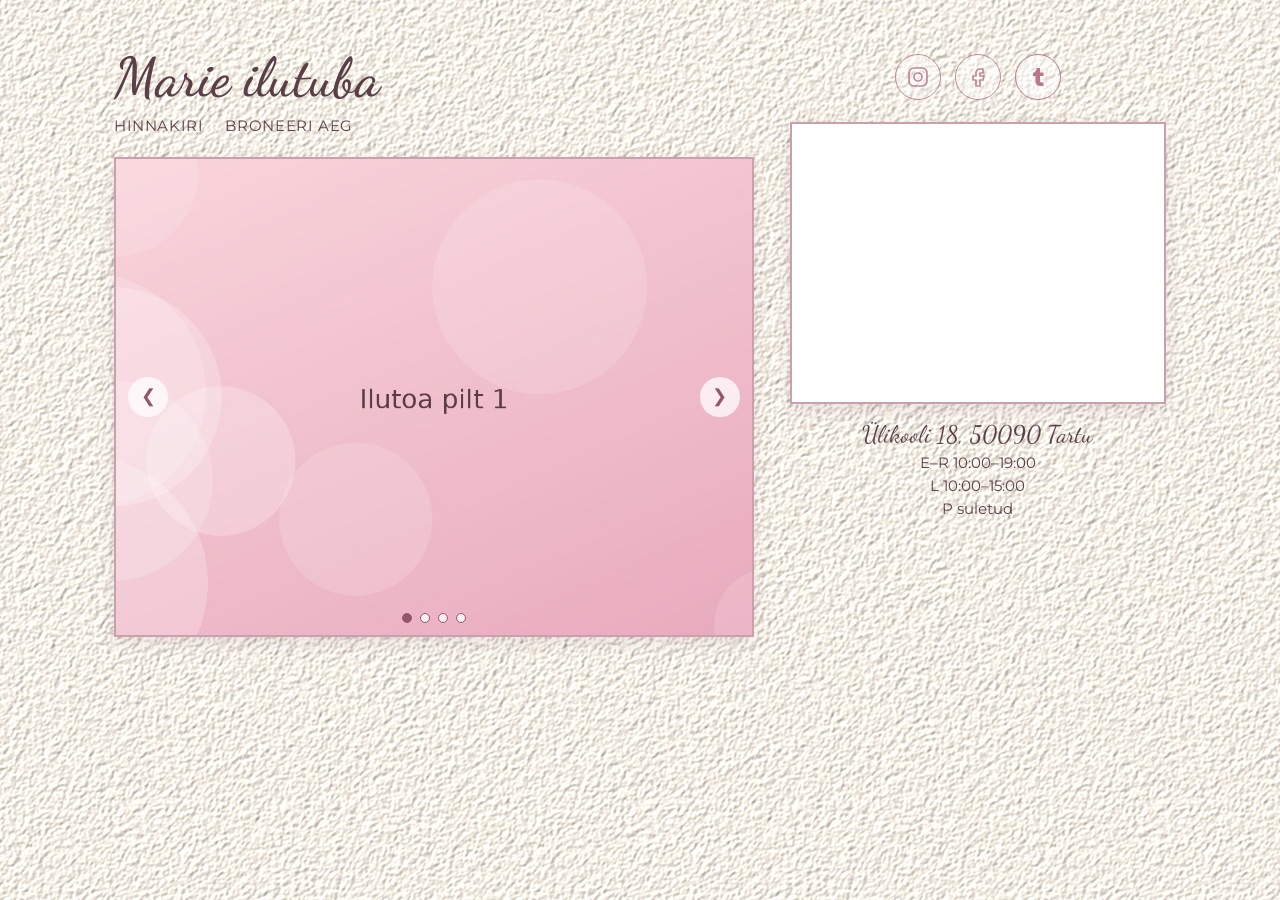
<file: index.html>
<!DOCTYPE html>
<html lang="et">
<head>
  <meta charset="UTF-8">
  <meta name="viewport" content="width=device-width, initial-scale=1">
  <title>Marie ilutuba</title>
  <link rel="preconnect" href="https://fonts.googleapis.com">
  <link rel="preconnect" href="https://fonts.gstatic.com" crossorigin>
  <link href="https://fonts.googleapis.com/css2?family=Dancing+Script:wght@600&family=Montserrat:wght@400;500&display=swap" rel="stylesheet">
  <link rel="stylesheet" href="style.css">
</head>
<body>
  <div class="leht">
    <div class="vasak">
      <header>
        <h1>Marie ilutuba</h1>
        <nav>
          <a href="hinnakiri.html">Hinnakiri</a>
          <a href="broneeri.html">Broneeri aeg</a>
        </nav>
      </header>

      <section class="galerii" aria-label="Ilutoa galerii">
        <div class="slaidid">
          <img class="slaid aktiivne" src="pildid/galerii1.jpg" alt="Ilutuba pilt 1">
          <img class="slaid" src="pildid/galerii2.jpg" alt="Ilutuba pilt 2">
          <img class="slaid" src="pildid/galerii3.jpg" alt="Ilutuba pilt 3">
          <img class="slaid" src="pildid/galerii4.jpg" alt="Ilutuba pilt 4">
        </div>
        <button class="nool eelmine" aria-label="Eelmine pilt">&#10094;</button>
        <button class="nool jargmine" aria-label="Järgmine pilt">&#10095;</button>
        <div class="punktid"></div>
      </section>
    </div>

    <!-- PAREM VEERG: sotsiaalmeedia, kaart, aadress -->
    <aside class="parem">
      <div class="sotsiaal">
        <!-- Instagram (ei ole klõpsatav) -->
        <span class="ikoon" title="Instagram">
          <svg viewBox="0 0 24 24" aria-label="Instagram"><rect x="3" y="3" width="18" height="18" rx="5"/><circle cx="12" cy="12" r="4"/><circle cx="17.2" cy="6.8" r="0.6" class="täide"/></svg>
        </span>
        <!-- Facebook (ei ole klõpsatav) -->
        <span class="ikoon" title="Facebook">
          <svg viewBox="0 0 24 24" aria-label="Facebook"><path d="M14 8h3V4h-3a4 4 0 0 0-4 4v3H7v4h3v6h4v-6h3l1-4h-4V8z"/></svg>
        </span>
        <!-- Tumblr (ainus klõpsatav) -->
        <a class="ikoon" href="https://www.tumblr.com/tagged/nail-art" target="_blank" rel="noopener" title="Tumblr">
          <svg viewBox="0 0 24 24" aria-label="Tumblr"><path d="M14.5 21c-3 0-5-1.6-5-5v-5H7V8c2.2-.7 3.4-2.6 3.7-5H14v4.5h3.5V11H14v4.6c0 1.2.6 1.9 1.8 1.9h1.7V21h-3z" class="täide"/></svg>
        </a>
      </div>

      <div class="kaart">
        <iframe
          title="Marie ilutoa asukoht Google Mapsis"
          src="https://www.google.com/maps?q=%C3%9Clikooli+18,+Tartu&output=embed"
          loading="lazy"
          referrerpolicy="no-referrer-when-downgrade"></iframe>
      </div>

      <address class="kontakt">
        <p class="aadress">Ülikooli 18, 50090 Tartu</p>
        <p class="ajad">E–R 10:00–19:00</p>
        <p class="ajad">L 10:00–15:00</p>
        <p class="ajad">P suletud</p>
      </address>
    </aside>

  </div>

  <script src="script.js"></script>
</body>
</html>
</file>
<file: style.css>
/* ---------- Värvid ja fondid (ühes kohas, et oleks lihtne muuta) ---------- */
:root {
  --tekst: #5a3f46;          
  --aktsent: #b9788a;        
  --aktsent-tume: #94566a;   
  --raam: #c9a0ab;          
  --kiri: "Dancing Script", cursive;
  --tavaline: "Montserrat", sans-serif;
}

* { box-sizing: border-box; }

body {
  margin: 0;
  min-height: 100vh;
  color: var(--tekst);
  font-family: var(--tavaline);
  background: #f6efe6 url("pildid/taust.png") repeat; 
}

.leht {
  max-width: 1100px;
  margin: 0 auto;
  padding: 48px 24px;
  display: grid;
  grid-template-columns: 1.7fr 1fr;
  gap: 36px;
  align-items: start;
}


h1 {
  margin: 0 0 8px;
  font-family: var(--kiri);
  font-weight: 600;
  font-size: 3.4rem;
  line-height: 1.1;
}

nav { display: flex; gap: 22px; margin-bottom: 18px; }

nav a {
  color: var(--tekst);
  text-decoration: none;
  text-transform: uppercase;
  letter-spacing: 0.04em;
  font-size: 0.95rem;
  padding-bottom: 2px;
  border-bottom: 2px solid transparent;
  transition: color .2s, border-color .2s;
}
nav a:hover, nav a.praegune { color: var(--aktsent-tume); border-color: var(--aktsent); }


.galerii {
  position: relative;
  border: 2px solid var(--raam);
  background: #fff;
  box-shadow: 0 6px 18px rgba(90, 63, 70, .15);
  aspect-ratio: 4 / 3;
  overflow: hidden;
}

.slaidid, .slaid { width: 100%; height: 100%; }
.slaid {
  position: absolute;
  inset: 0;
  object-fit: cover;
  opacity: 0;
  transition: opacity .8s ease;
}
.slaid.aktiivne { opacity: 1; }

.nool {
  position: absolute;
  top: 50%;
  transform: translateY(-50%);
  width: 40px; height: 40px;
  border: none;
  border-radius: 50%;
  background: rgba(255, 255, 255, .75);
  color: var(--aktsent-tume);
  font-size: 1.1rem;
  cursor: pointer;
  transition: background .2s;
}
.nool:hover { background: #fff; }
.eelmine { left: 12px; }
.jargmine { right: 12px; }

.punktid {
  position: absolute;
  left: 0; right: 0; bottom: 12px;
  display: flex; justify-content: center; gap: 8px;
}
.punktid button {
  width: 10px; height: 10px;
  padding: 0;
  border-radius: 50%;
  border: 1px solid var(--aktsent-tume);
  background: rgba(255, 255, 255, .8);
  cursor: pointer;
}
.punktid button.aktiivne { background: var(--aktsent-tume); }


.parem { padding-top: 6px; }

.sotsiaal {
  display: flex;
  justify-content: center;
  gap: 14px;
  margin-bottom: 22px;
}

.ikoon {
  width: 46px; height: 46px;
  display: grid; place-items: center;
  border: 1.5px solid var(--aktsent);
  border-radius: 50%;
  color: var(--aktsent);
  background: rgba(255, 255, 255, .45);
  text-decoration: none;
}
.ikoon svg { width: 24px; height: 24px; fill: none; stroke: currentColor; stroke-width: 1.7; stroke-linecap: round; stroke-linejoin: round; }
.ikoon svg .täide { fill: currentColor; stroke: none; }


a.ikoon { transition: background .2s, color .2s, transform .2s; }
a.ikoon:hover { background: var(--aktsent); color: #fff; transform: translateY(-2px); }
span.ikoon { cursor: default; opacity: .85; }

.kaart {
  border: 2px solid var(--raam);
  background: #fff;
  box-shadow: 0 6px 18px rgba(90, 63, 70, .15);
  aspect-ratio: 4 / 3;
}
.kaart iframe { width: 100%; height: 100%; border: 0; display: block; }

.kontakt { text-align: center; font-style: normal; margin-top: 16px; }
.kontakt p { margin: 4px 0; }
.aadress { font-family: var(--kiri); font-size: 1.5rem; }
.ajad { font-size: 0.95rem; }

.kitsas { max-width: 760px; margin: 0 auto; padding: 48px 24px; }
.kitsas h1 a { color: inherit; text-decoration: none; }
.hinnad {
  width: 100%;
  border-collapse: collapse;
  background: rgba(255, 255, 255, .55);
  border: 2px solid var(--raam);
  box-shadow: 0 6px 18px rgba(90, 63, 70, .12);
}
.hinnad caption { font-family: var(--kiri); font-size: 2rem; text-align: left; padding: 8px 0; }
.hinnad th, .hinnad td { padding: 12px 16px; text-align: left; }
.hinnad thead th { background: var(--aktsent); color: #fff; font-weight: 500; letter-spacing: .03em; }
.hinnad tbody tr + tr td { border-top: 1px solid rgba(185, 120, 138, .35); }
.hinnad td:last-child, .hinnad th:last-child { text-align: right; white-space: nowrap; }
.hinnad .rubriik td { background: rgba(185, 120, 138, .16); font-family: var(--kiri); font-size: 1.4rem; font-weight: 600; text-align: left; }

.nupp {
  display: inline-block;
  margin-top: 24px;
  padding: 12px 26px;
  border: 2px solid var(--aktsent);
  border-radius: 999px;
  color: var(--aktsent-tume);
  text-decoration: none;
  text-transform: uppercase;
  letter-spacing: .04em;
  font-size: .9rem;
  transition: background .2s, color .2s;
}
.nupp:hover { background: var(--aktsent); color: #fff; }


@media (max-width: 800px) {
  .leht { grid-template-columns: 1fr; padding: 28px 16px; }
  h1 { font-size: 2.6rem; }
}
</file>
